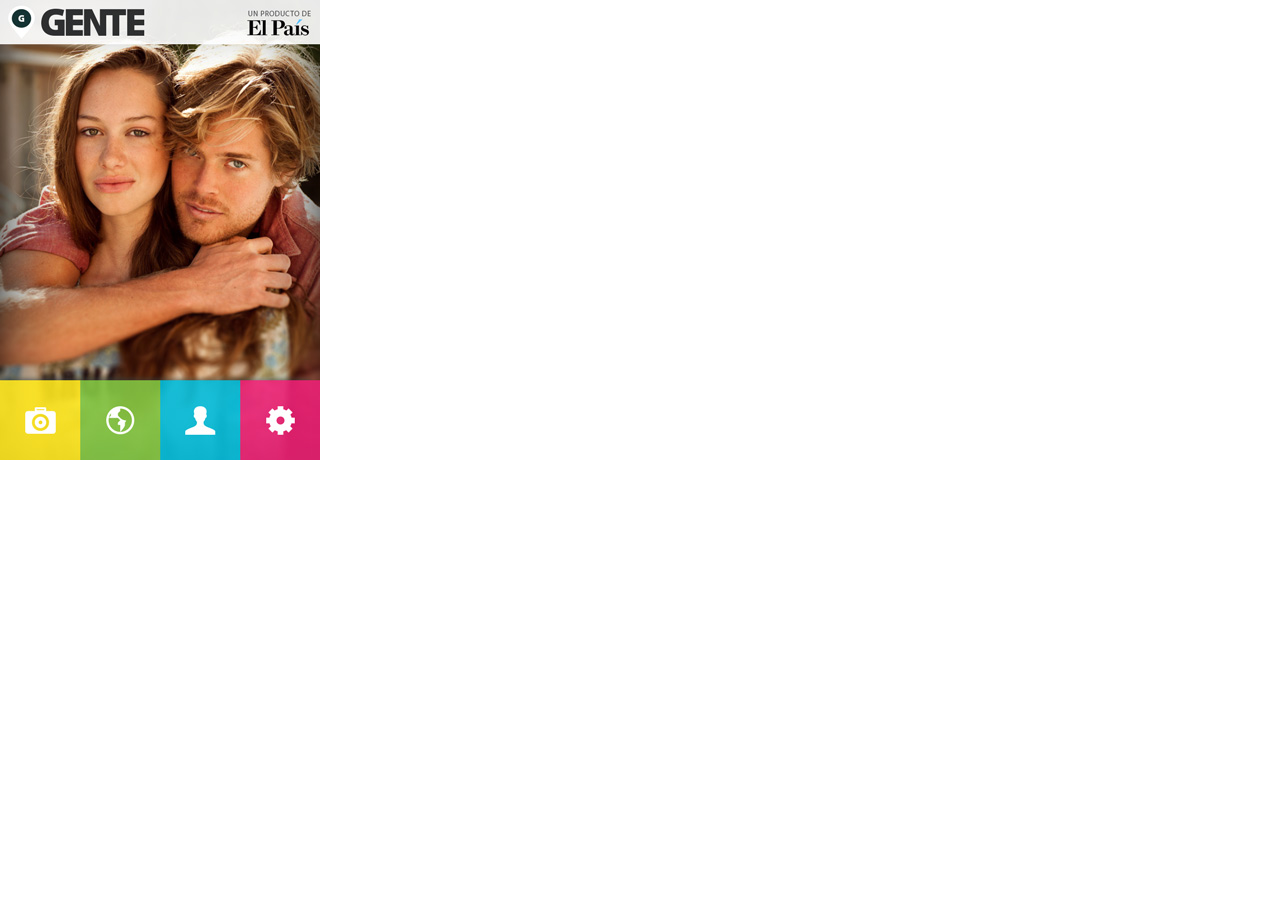
<file: index.html>
<!doctype html>
<html>
<head>
<meta charset="UTF-8">
<title>Gente - App</title>
<link href="style.css" rel="stylesheet" type="text/css">
</head>

<body>
<img src="images/gente-app-v2.jpg" alt="" width="320" height="460" usemap="#Map"/>
<map name="Map"><area shape="rect" coords="1,1,155,45" href="index.html"><area shape="rect" coords="-1,380,81,460" href="foto-opciones.html"><area shape="rect" coords="80,381,161,460" href="http://gente.elpais.com.co"><area shape="rect" coords="160,380,240,462" href="usuario.html"><area shape="rect" coords="239,381,321,461" href="configuracion.html">
</map>
</body>
</html>
</file>
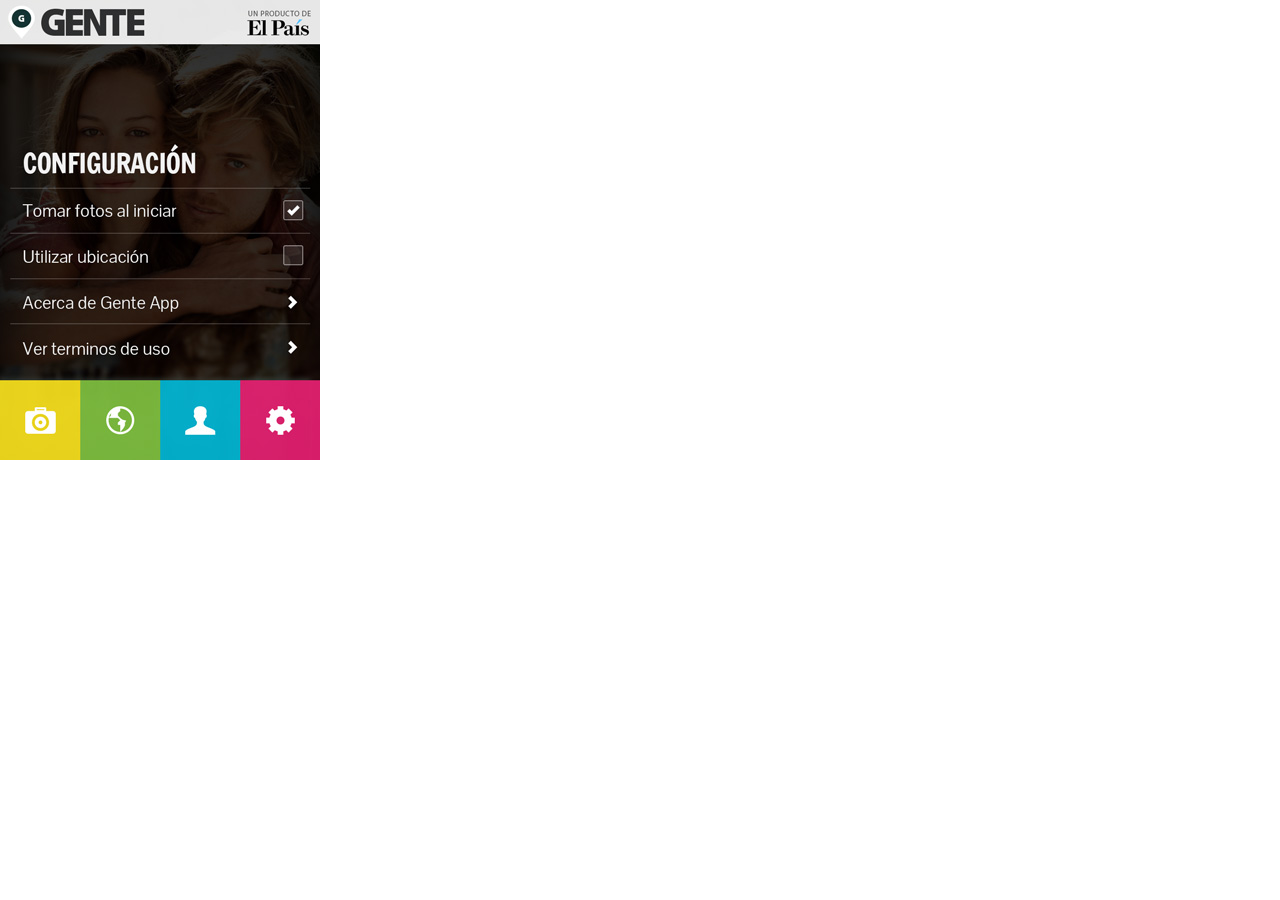
<file: configuracion.html>
<!doctype html>
<html>
<head>
<meta charset="UTF-8">
<title>Gente - App</title>
<link href="style.css" rel="stylesheet" type="text/css">
</head>

<body>
<img src="images/gente-app-v2k.jpg" alt="" width="320" height="460" usemap="#Map"/>
<map name="Map">
  <area shape="rect" coords="1,1,155,45" href="index.html">
  <area shape="rect" coords="-1,380,81,460" href="foto-opciones.html">
  <area shape="rect" coords="80,381,161,460" href="http://gente.elpais.com.co">
  <area shape="rect" coords="160,380,240,462" href="usuario.html">
  <area shape="rect" coords="239,381,321,461" href="configuracion.html">
</map>
</body>
</html>
</file>
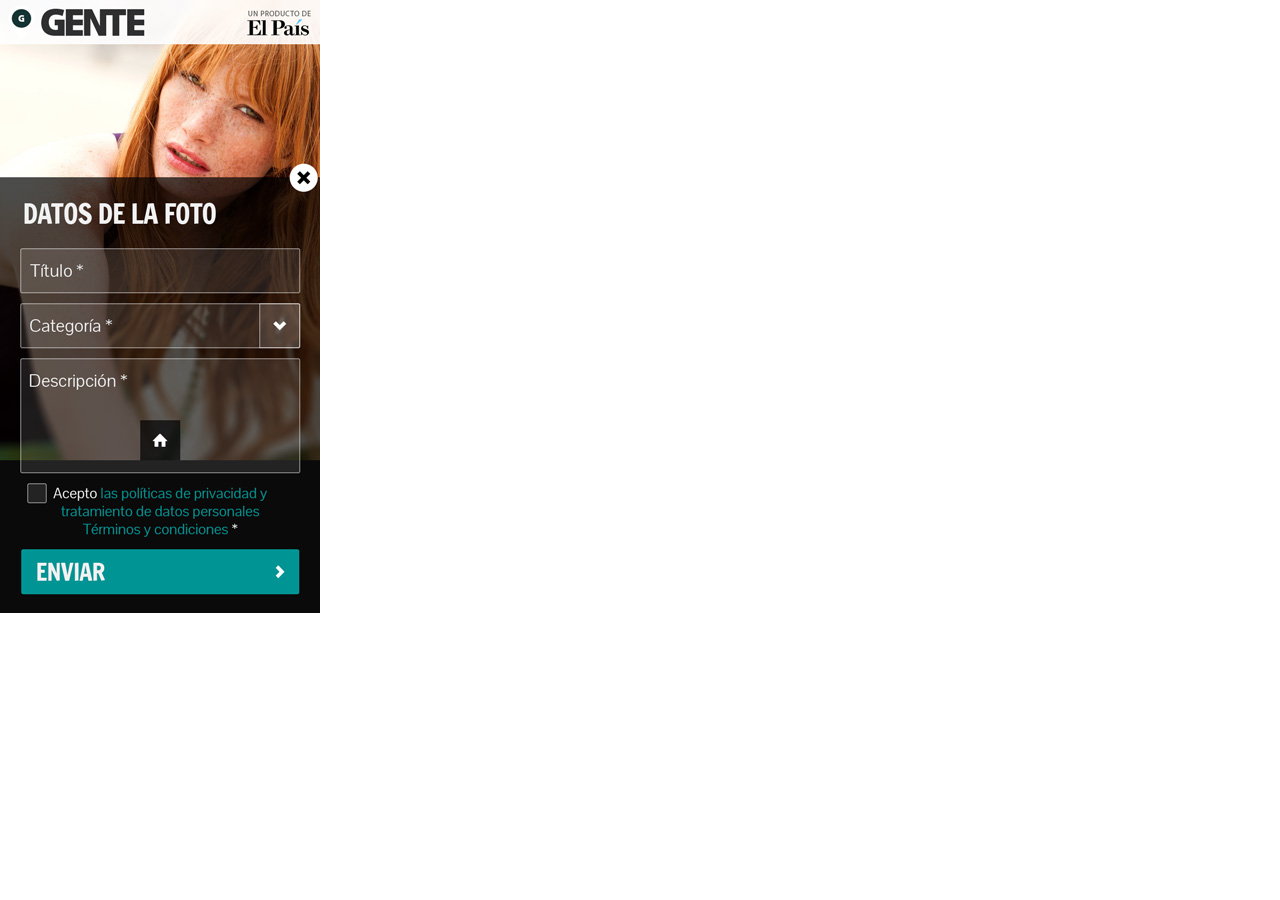
<file: detalle.html>
<!doctype html>
<html>
<head>
<title>Gente - App</title>
<link href="style.css" rel="stylesheet" type="text/css">
</head>

<body>
<img src="images/gente-app-v2i.jpg" alt="" width="320" height="613" usemap="#Map"/>
<map name="Map"><area shape="rect" coords="1,1,155,45" href="index.html">
  <area shape="rect" coords="141,421,180,460" href="index.html">
  <area shape="rect" coords="21,549,300,595" href="mensaje.html">
  <area shape="circle" coords="303,177,16" href="usuario.html">
</map>
</body>
</html>
</file>
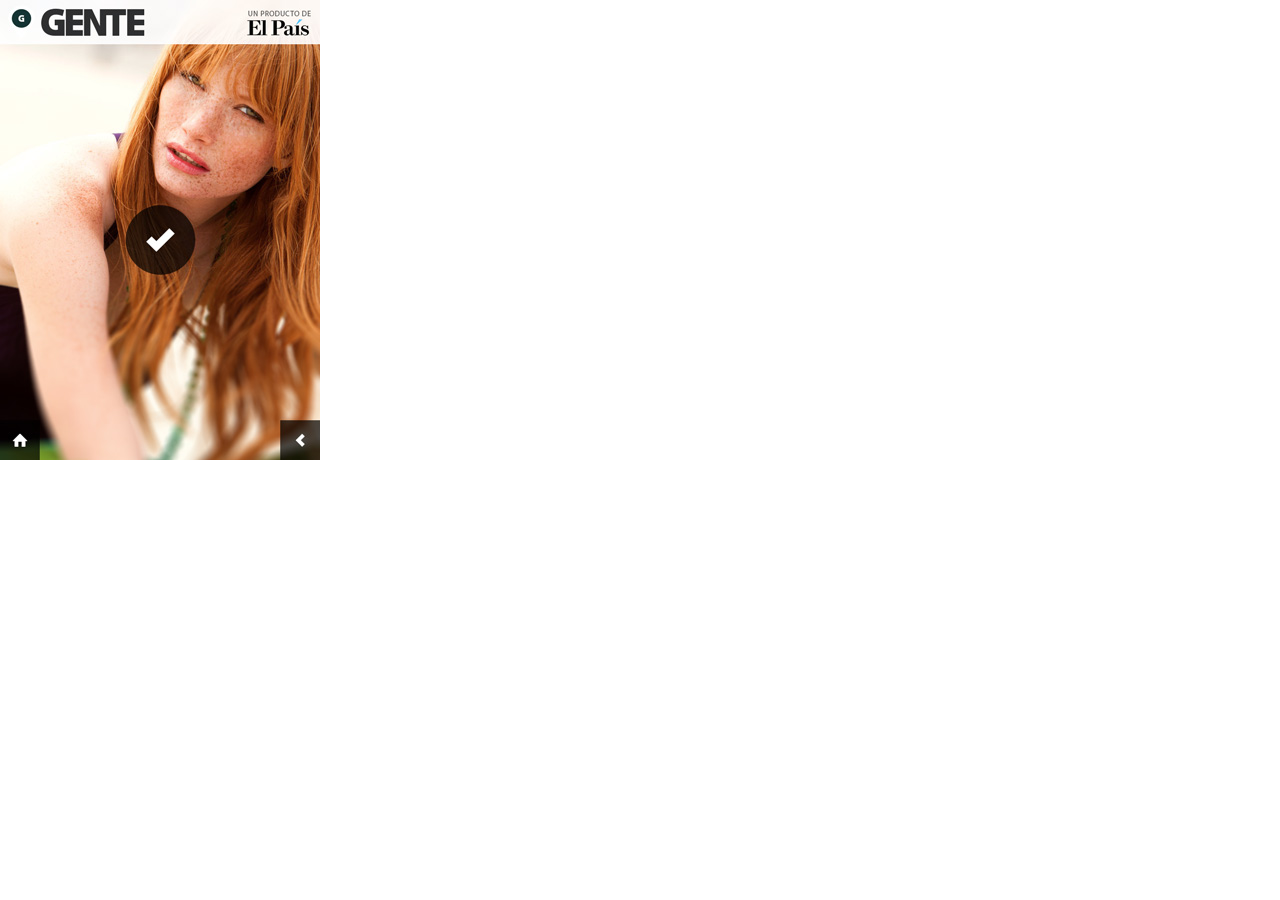
<file: foto-aprobar.html>
<!doctype html>
<html>
<head>
<title>Gente - App</title>
<link href="style.css" rel="stylesheet" type="text/css">
</head>

<body>
<img src="images/gente-app-v2d.jpg" alt="" width="320" height="460" usemap="#Map"/>
<map name="Map"><area shape="rect" coords="1,1,155,45" href="index.html">
  <area shape="rect" coords="280,420,318,458" href="foto.html">
  <area shape="rect" coords="1,419,40,458" href="index.html">
  <area shape="circle" coords="160,240,35" href="usuario.html">
</map>
</body>
</html>
</file>
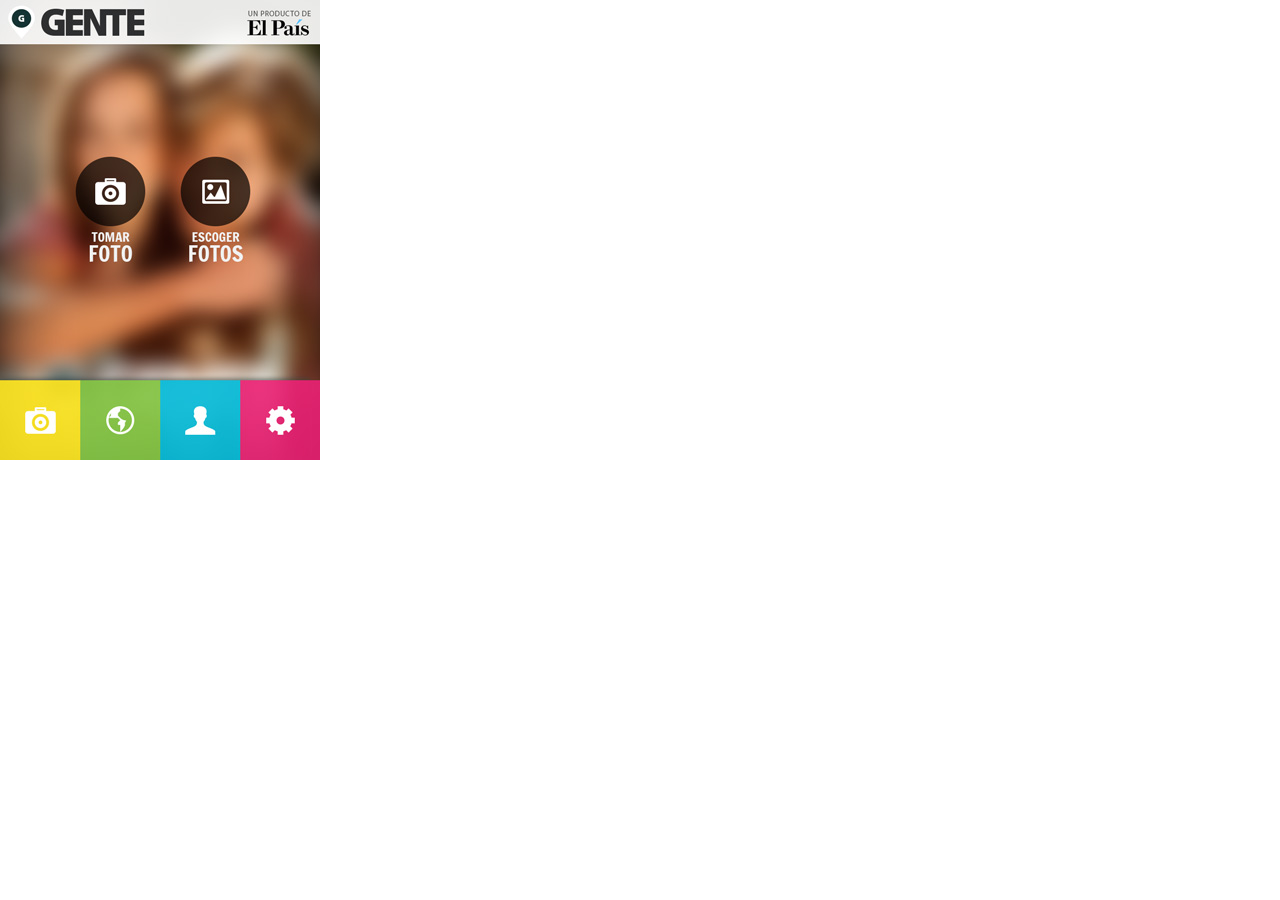
<file: foto-opciones.html>
<!doctype html>
<html>
<head>
<meta charset="UTF-8">
<title>Gente - App</title>
<link href="style.css" rel="stylesheet" type="text/css">
</head>

<body>
<img src="images/gente-app-v2b.jpg" alt="" width="320" height="460" usemap="#Map"/>
<map name="Map"><area shape="rect" coords="-1,380,81,460" href="foto-opciones.html"><area shape="rect" coords="80,381,161,460" href="http://gente.elpais.com.co"><area shape="rect" coords="160,380,240,462" href="usuario.html"><area shape="rect" coords="239,381,321,461" href="configuracion.html"><area shape="rect" coords="1,1,155,45" href="index.html">
  <area shape="circle" coords="110,191,36" href="foto.html">
  <area shape="circle" coords="216,191,36" href="foto-seleccion.html">
</map>
</body>
</html>
</file>
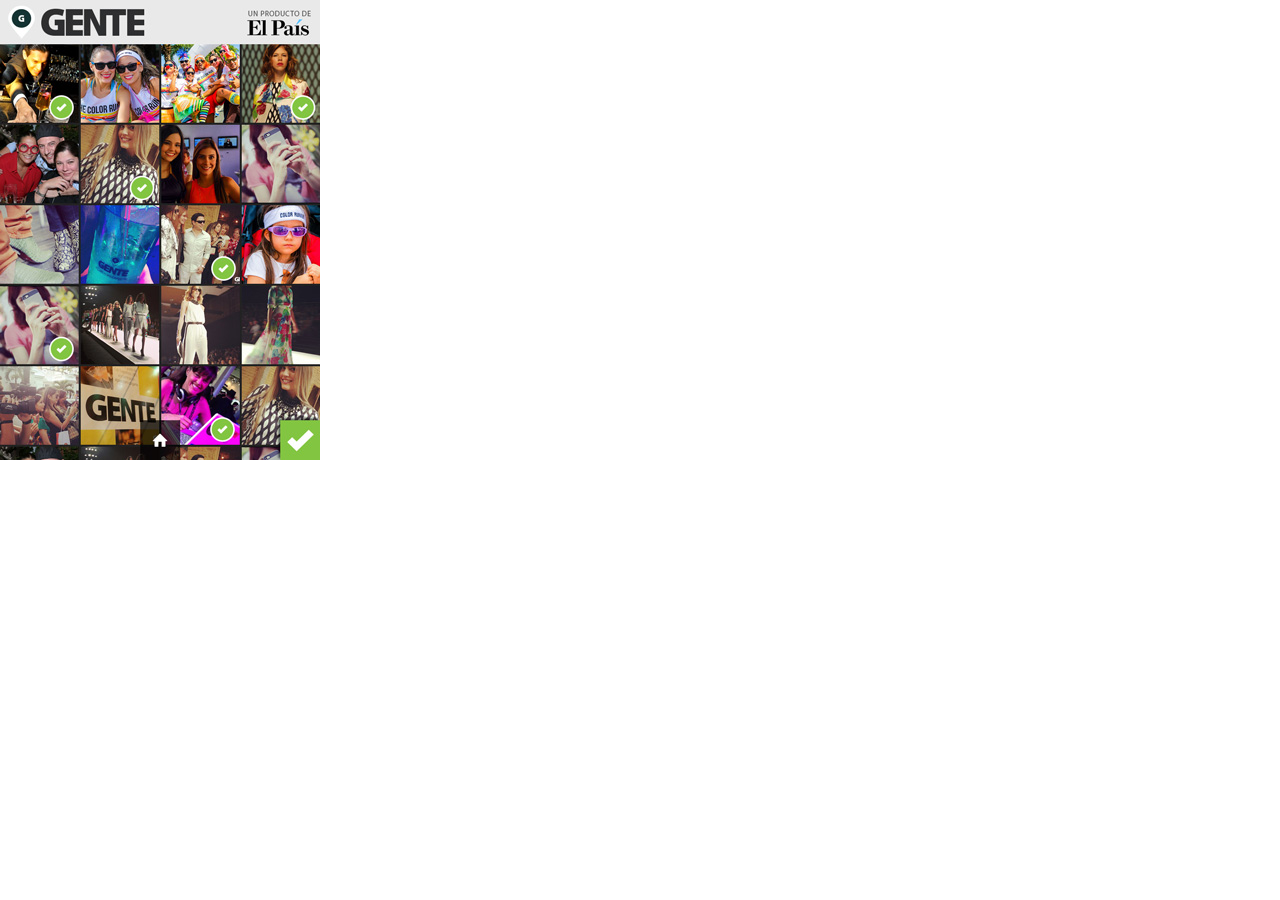
<file: foto-seleccion.html>
<!doctype html>
<html>
<head>
<title>Gente - App</title>
<link href="style.css" rel="stylesheet" type="text/css">
</head>

<body>
<img src="images/gente-app-v2l.jpg" alt="" width="320" height="460" usemap="#Map"/>
<map name="Map"><area shape="rect" coords="1,1,155,45" href="index.html">
  <area shape="rect" coords="281,420,319,458" href="usuario.html">
  <area shape="rect" coords="141,419,180,458" href="index.html">
</map>
</body>
</html>
</file>
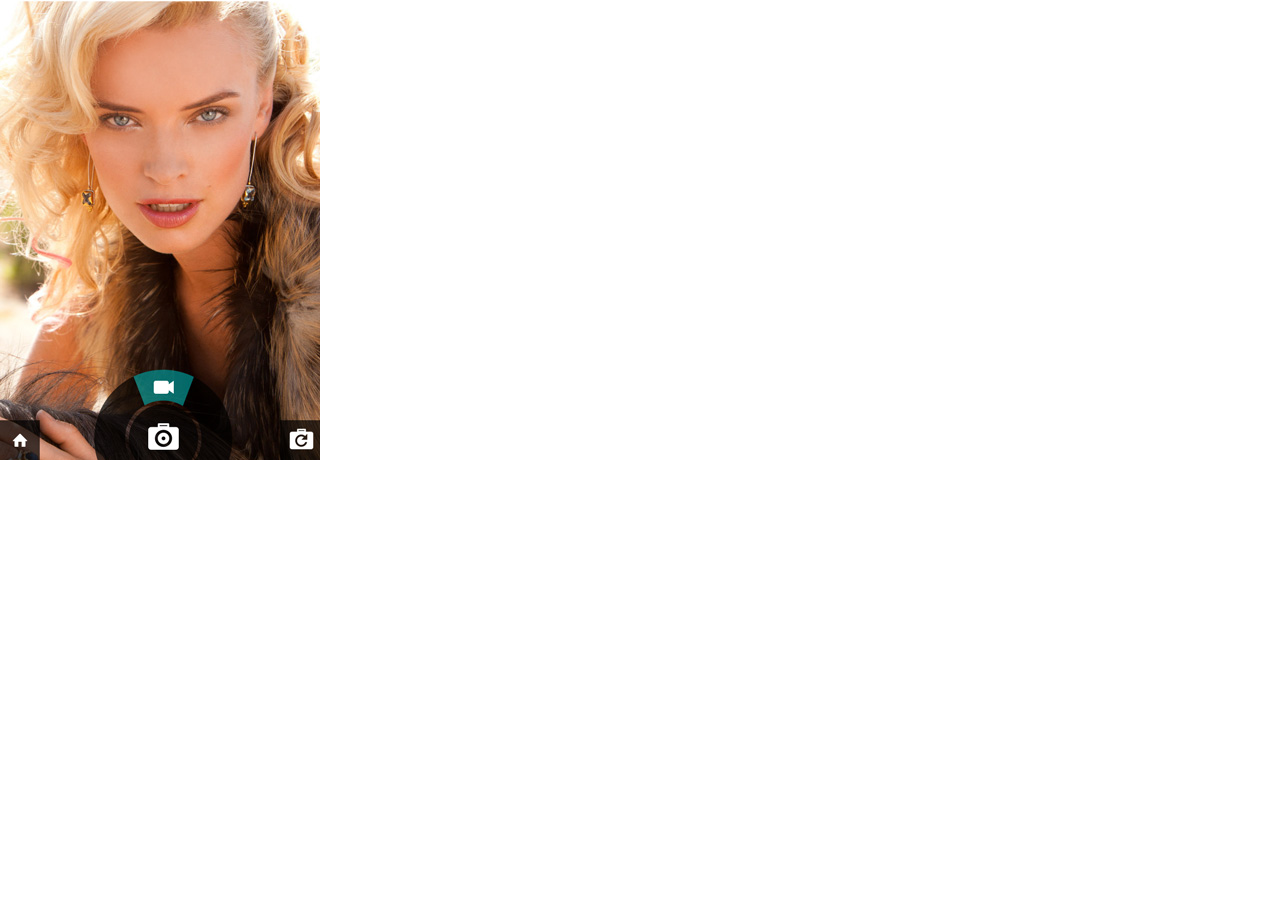
<file: foto-temp.html>
<!doctype html>
<html>
<head>
<title>Gente - App</title>
<link href="style.css" rel="stylesheet" type="text/css">
</head>

<body>
<img src="images/temp.jpg" alt="" width="320" height="460" usemap="#Map"/>
<map name="Map">
  <area shape="rect" coords="281,420,319,458" href="foto.html">
  <area shape="circle" coords="163,440,35" href="foto-aprobar.html">
  <area shape="rect" coords="2,419,41,458" href="index.html">
</map>
</body>
</html>
</file>
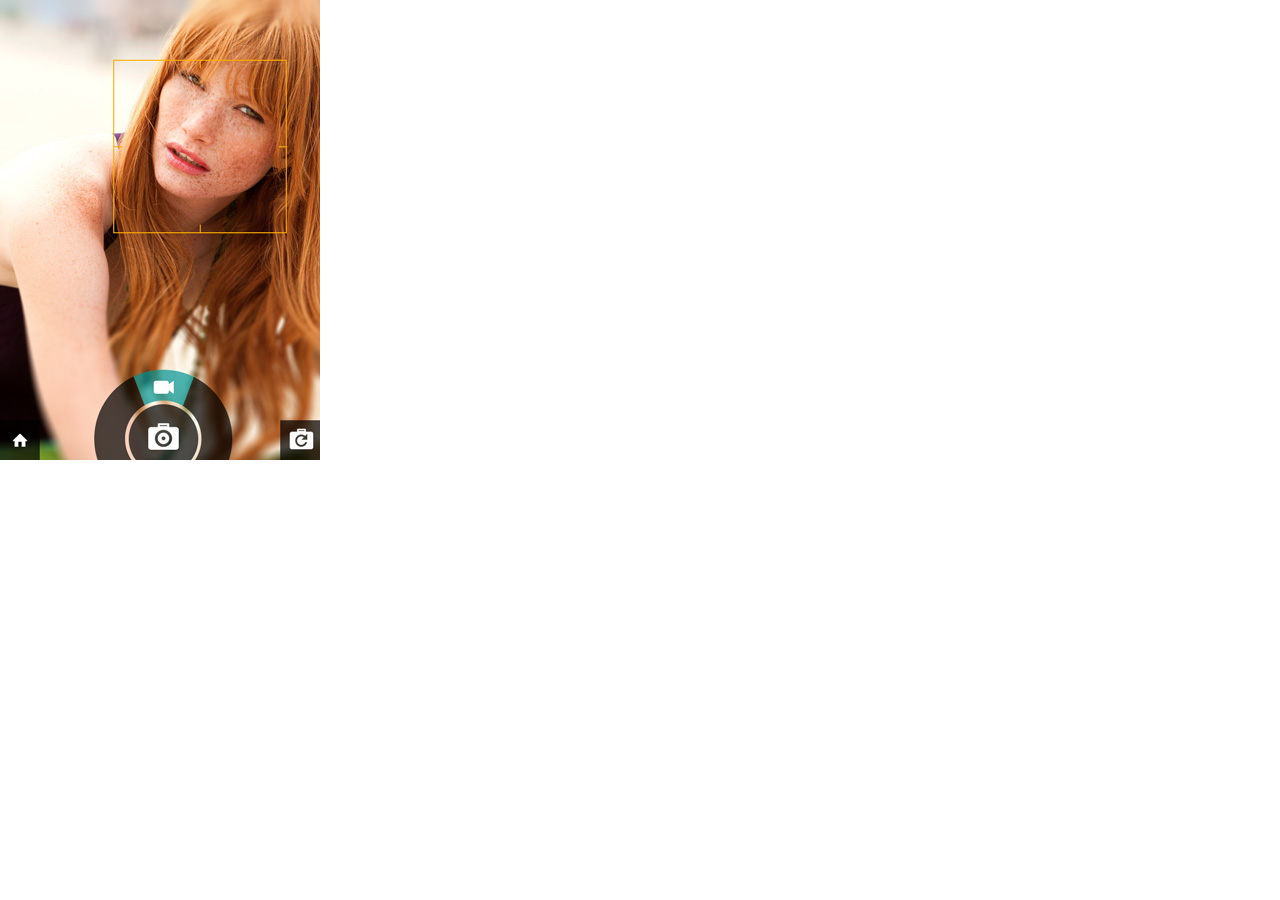
<file: foto.html>
<!doctype html>
<html>
<head>
<title>Gente - App</title>
<link href="style.css" rel="stylesheet" type="text/css">
</head>

<body>
<img src="images/gente-app-v2c.jpg" alt="" width="320" height="460" usemap="#Map"/>
<map name="Map">
  <area shape="rect" coords="1,419,40,458" href="index.html">
  <area shape="rect" coords="280,420,318,458" href="foto-temp.html">
  <area shape="circle" coords="164,440,35" href="foto-aprobar.html">
</map>
</body>
</html>
</file>
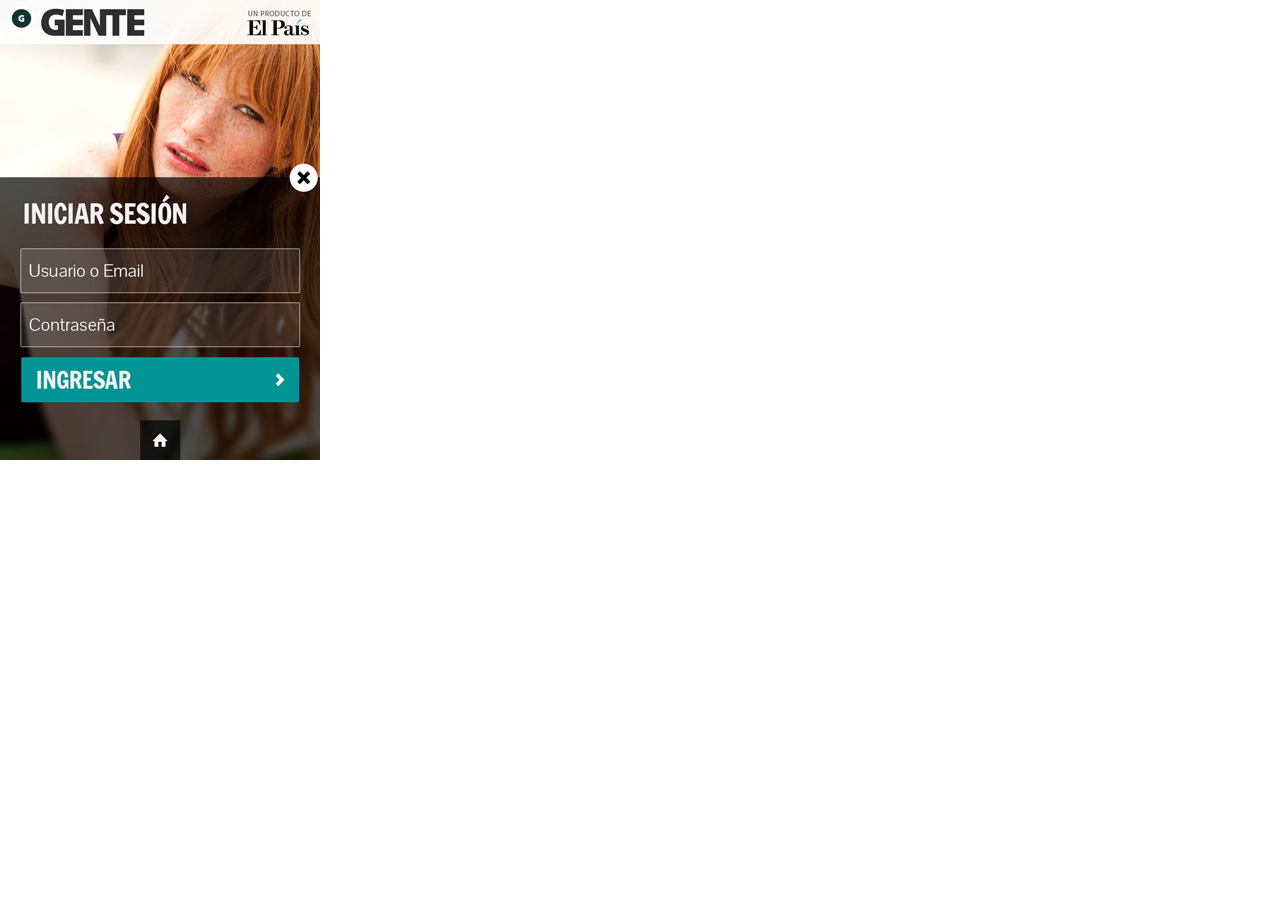
<file: iniciar-sesion.html>
<!doctype html>
<html>
<head>
<title>Gente - App</title>
<link href="style.css" rel="stylesheet" type="text/css">
</head>

<body>
<img src="images/gente-app-v2f.jpg" alt="" width="320" height="460" usemap="#Map"/>
<map name="Map"><area shape="rect" coords="1,1,155,45" href="index.html">
  <area shape="rect" coords="20,356,299,402" href="detalle.html">
  <area shape="rect" coords="141,421,180,460" href="index.html">
  <area shape="circle" coords="304,179,15" href="usuario.html">
</map>
</body>
</html>
</file>
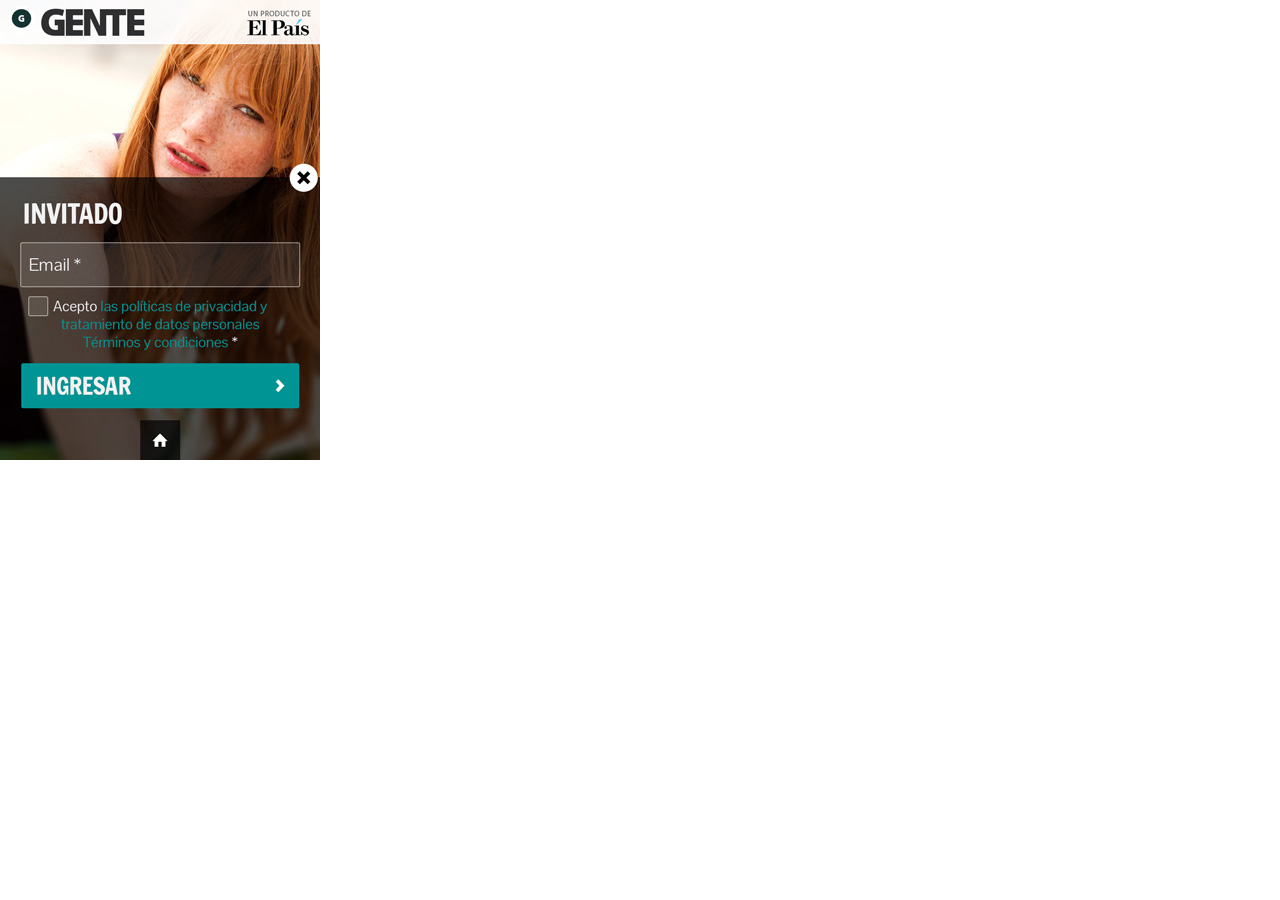
<file: invitado.html>
<!doctype html>
<html>
<head>
<title>Gente - App</title>
<link href="style.css" rel="stylesheet" type="text/css">
</head>

<body>
<img src="images/gente-app-v2h.jpg" alt="" width="320" height="460" usemap="#Map"/>
<map name="Map"><area shape="rect" coords="1,1,155,45" href="index.html"><area shape="circle" coords="303,177,15" href="usuario.html">
  <area shape="rect" coords="21,363,300,409" href="detalle.html">
  <area shape="rect" coords="140,420,179,459" href="index.html">
</map>
</body>
</html>
</file>
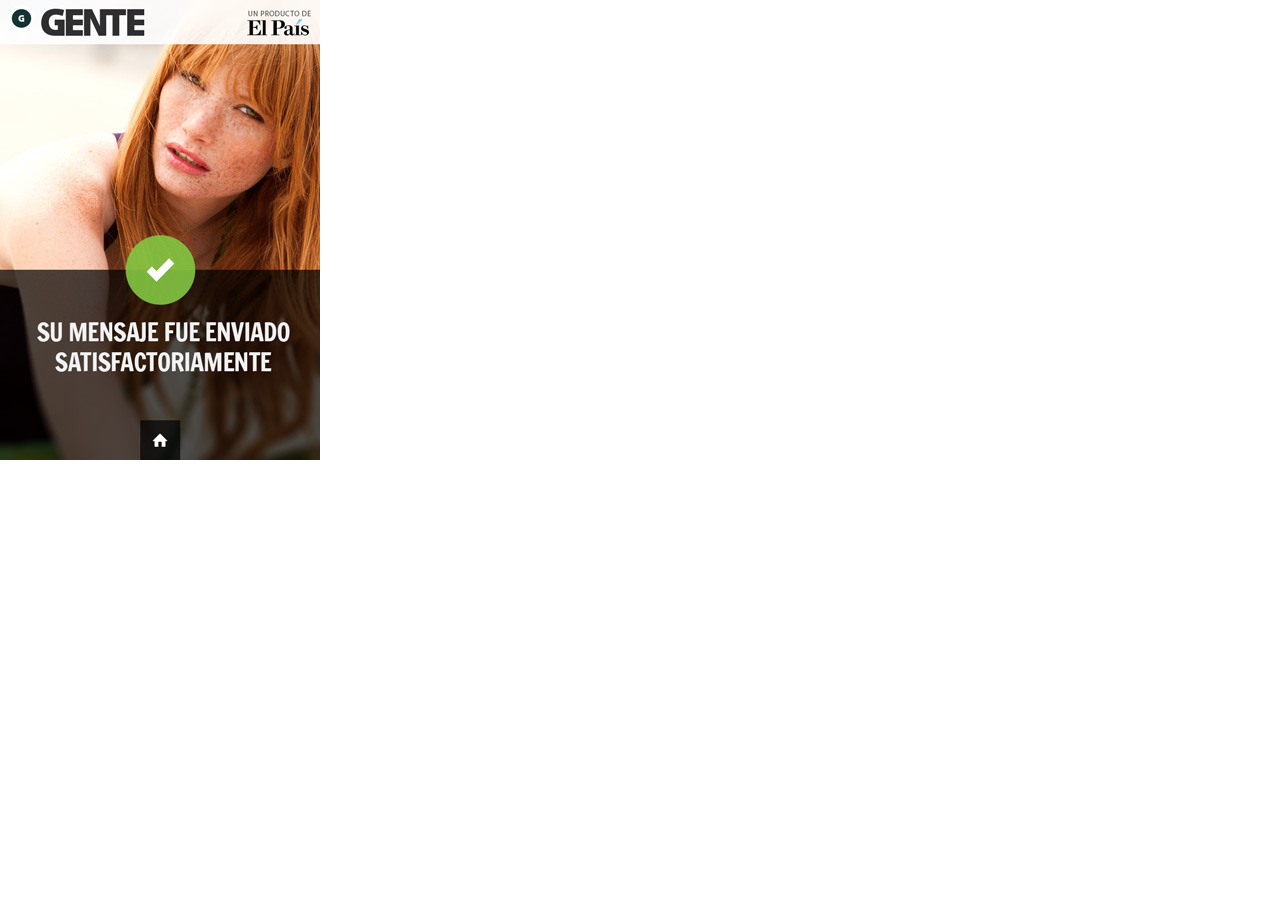
<file: mensaje.html>
<!doctype html>
<html>
<head>
<title>Gente - App</title>
<link href="style.css" rel="stylesheet" type="text/css">
</head>

<body>
<img src="images/gente-app-v2j.jpg" alt="" width="320" height="460" usemap="#Map"/>
<map name="Map"><area shape="rect" coords="1,1,155,45" href="index.html">
  <area shape="rect" coords="141,421,180,460" href="index.html">
  <area shape="circle" coords="160,269,36" href="index.html">
</map>
</body>
</html>
</file>
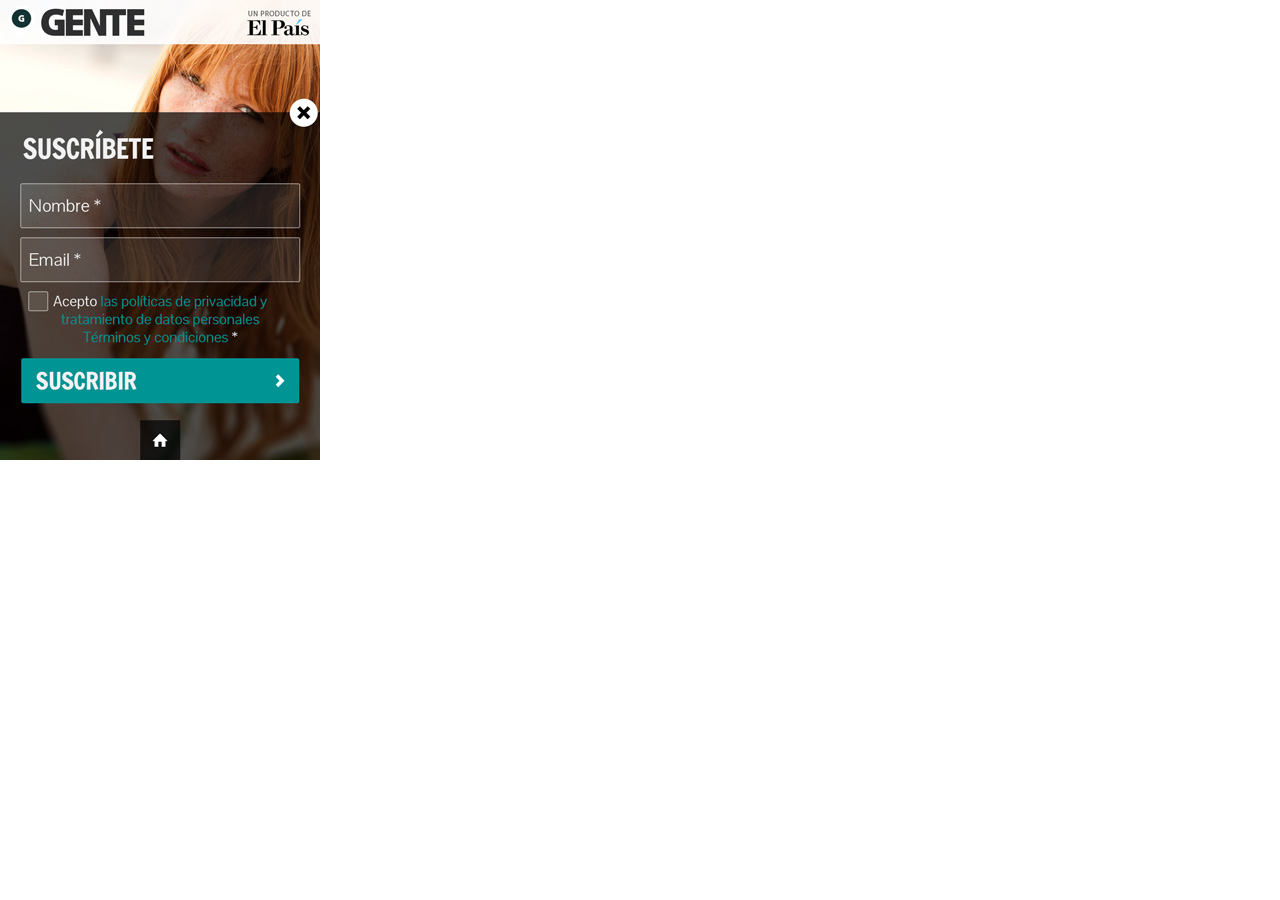
<file: suscribete.html>
<!doctype html>
<html>
<head>
<title>Gente - App</title>
<link href="style.css" rel="stylesheet" type="text/css">
</head>

<body>
<img src="images/gente-app-v2g.jpg" alt="" width="320" height="460" usemap="#Map"/>
<map name="Map"><area shape="rect" coords="1,1,155,45" href="index.html"><area shape="circle" coords="304,112,15" href="usuario.html">
  <area shape="rect" coords="20,357,299,403" href="detalle.html">
  <area shape="rect" coords="141,421,180,460" href="index.html">
</map>
</body>
</html>
</file>
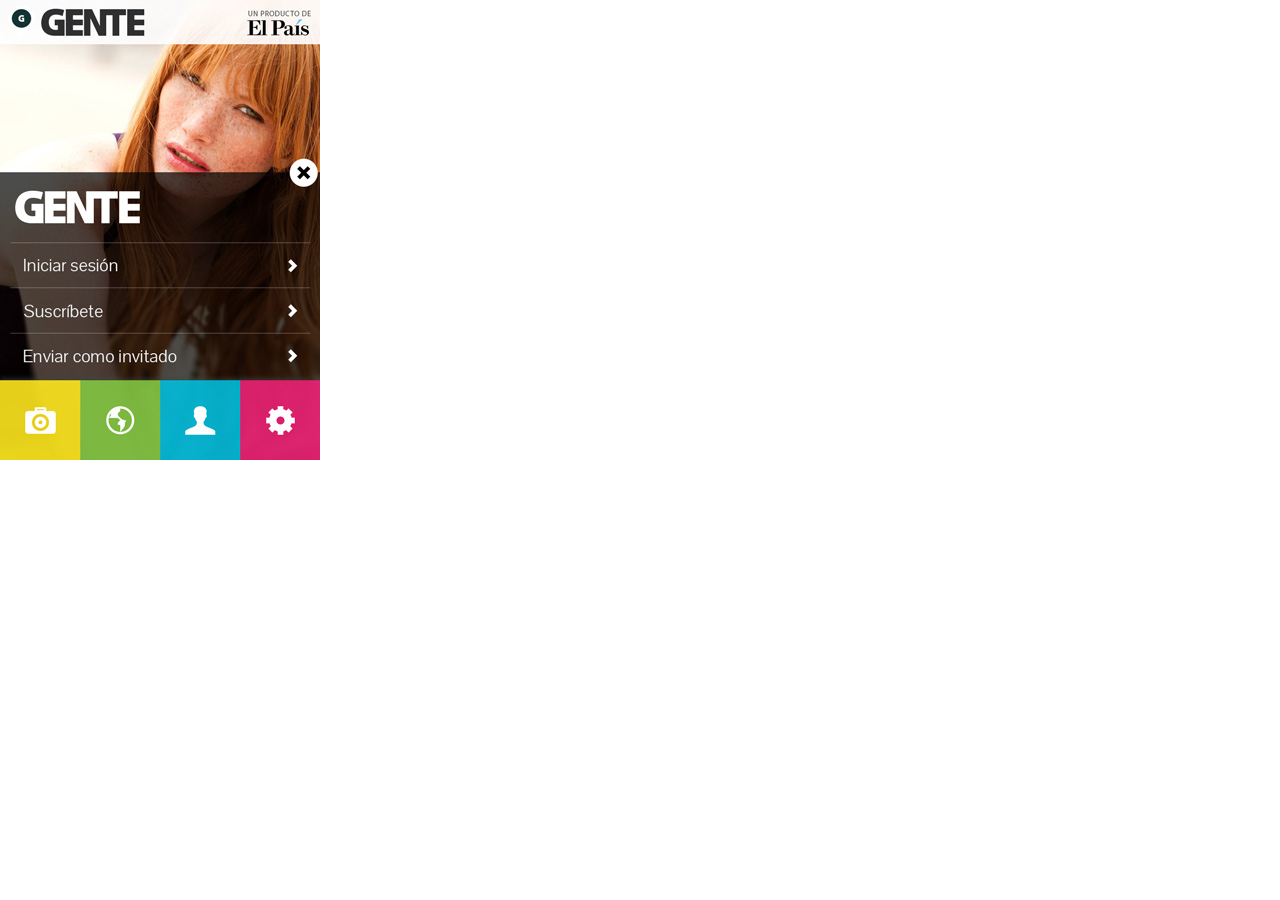
<file: usuario.html>
<!doctype html>
<html>
<head>
<meta charset="UTF-8">
<title>Gente - App</title>
<link href="style.css" rel="stylesheet" type="text/css">
</head>

<body>
<img src="images/gente-app-v2e.jpg" alt="" width="320" height="460" usemap="#Map"/>
<map name="Map"><area shape="rect" coords="-1,380,81,460" href="foto-opciones.html"><area shape="rect" coords="80,381,161,460" href="http://gente.elpais.com.co"><area shape="rect" coords="160,380,240,462" href="usuario.html"><area shape="rect" coords="239,381,321,461" href="configuracion.html"><area shape="rect" coords="1,1,155,45" href="index.html"><area shape="circle" coords="303,172,15" href="index.html">
  <area shape="rect" coords="7,243,309,289" href="iniciar-sesion.html">
  <area shape="rect" coords="8,288,309,333" href="suscribete.html">
  <area shape="rect" coords="8,332,307,378" href="invitado.html">
</map>
</body>
</html>
</file>
<file: style.css>
@charset "UTF-8";
body {
	margin: 0;
	padding: 0;
}
</file>
